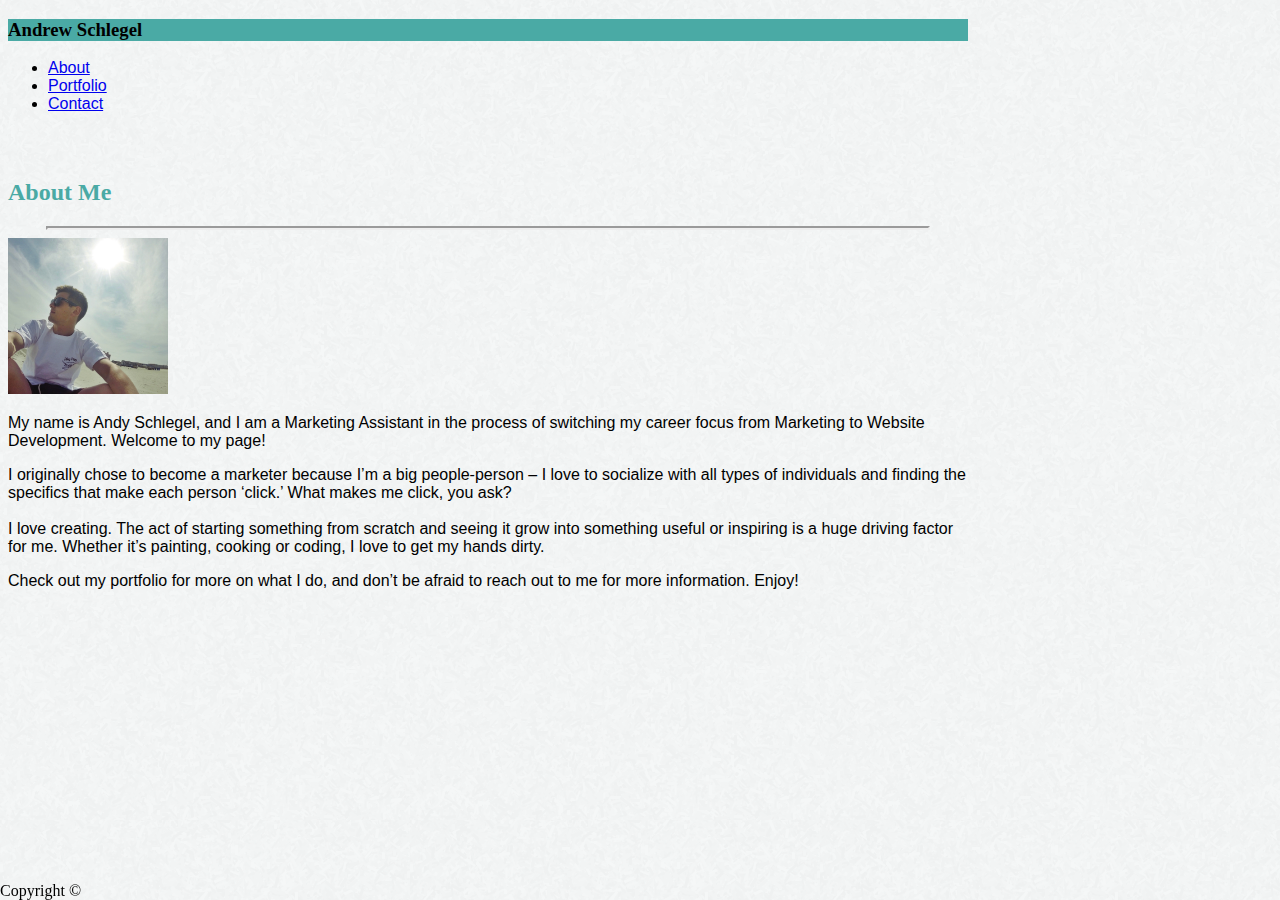
<file: index.html>
<!DOCTYPE html>
<html lang="en">

<head>
    <meta charset="UTF-8">
    <meta name="viewport" content="width=device-width, initial-scale=1.0">
    <meta http-equiv="X-UA-Compatible" content="ie=edge">
    <link rel="stylesheet" href="https://stackpath.bootstrapcdn.com/bootstrap/4.1.3/css/bootstrap.min.css" integrity="sha384-MCw98/SFnGE8fJT3GXwEOngsV7Zt27NXFoaoApmYm81iuXoPkFOJwJ8ERdknLPMO"
        crossorigin="anonymous">
    <link rel="stylesheet" type="text/css" href="style.css">
    <title>Bootstrap Portfolio</title>
</head>

<body>
    <nav class="border-bottom navbar navbar-expand-lg bg-white" id="no-ptb">
        <div class="wrapper container" style="width: 960px">
            <div class="col-md-3" id="pl-fix">
                <div class="position-relative pb-2 pt-3 float-left pr-2" id="teal">
                    <h3 class="ml-4 navbar-brand text-light font-weight-bold" style="font-family: 'Georgia', Times, Times New Roman, serif;">Andrew Schlegel</h3>
                </div>
            </div>
            <div class="col-md-8">
                <div class="float-right position-relative" id="navbarText">
                    <ul class="navbar-nav mr-auto">
                        <li class="nav-link active">
                            <a class="text-muted nav-link border-right pr-4 arial navitem" href="#" data-toggle="tooltip" data-placement="right" title="Hooray!">About</a>
                        </li>

                        <li class="nav-link active"  id="navitem">
                            <a class="text-muted nav-link border-right pr-4 arial" href="portfolio.html">Portfolio</a>
                        </li>

                        <li class="nav-link active">
                            <a class="text-muted nav-link arial" href="contact.html">Contact</a>
                        </li>
                    </ul>
                </div>
            </div>
        </div>
    </nav>
    <div class="wrapper container" style="width: 960px">
        <div class="mt-4 mb-5 bg-white flexe border jumbotron jumbotron-fluid center"  id="jumbo-fix">
            <div class="row"  id="pt-fix">
                <div class="col-md-12">
                    <h2 class="ml-4 teal font-weight-bold" style="margin-bottom: 20px; font-family: 'Georgia', Times, Times New Roman, serif;">About Me</h2>
                    <hr style="border-width: 2px">
                </div>
            </div>
            <div class="mt-4 row">
                <div class="col-md-12">
                    <div class="col-md-2">
                        <img class="float-left ml-2 pr-3" width="160" src="assets/images/personal-pic.jpg" alt="">
                    </div>
                    <div class="mw-100 col-md-10">
                        <p class="ml-2 arial text-muted">My name is Andy Schlegel, and I am a Marketing Assistant in the process of switching
                            my career focus from Marketing to Website Development. Welcome to my page!
                        </p>

                        <p class="ml-2 arial text-muted">
                            I originally chose to become a marketer because I’m a big people-person – I love to socialize with all types of individuals
                            and finding the specifics that make each person ‘click.’ What makes me click, you ask?
                            <br>
                            <br> I love creating. The act of starting something from scratch and seeing it grow into something
                            useful or inspiring is a huge driving factor for me. Whether it’s painting, cooking or coding,
                            I love to get my hands dirty.
                        </p>

                        <p class="ml-2 arial text-muted">
                            Check out my portfolio for more on what I do, and don’t be afraid to reach out to me for more information. Enjoy!
                            <br>

                        </p>
                    </div>
                </div>
            </div>
        </div>
    </div>
<footer class="footer" style="bottom: 0; width: 100%;" id="footer">
    <div class="row">
        <div class="col-md-12">
            	<div class="pt-2" id="teal3"></div>
			
        		<div class="row">
        			<div class="col-md-12">
            			<div class="span12 text-center pt-3 bg-dark">
                			<span class="text-muted small">Copyright &copy;</span>
            			</div>
					</div>
   				</div>
        </div>
    </div>
    
</footer>
</body>

</html>
</file>
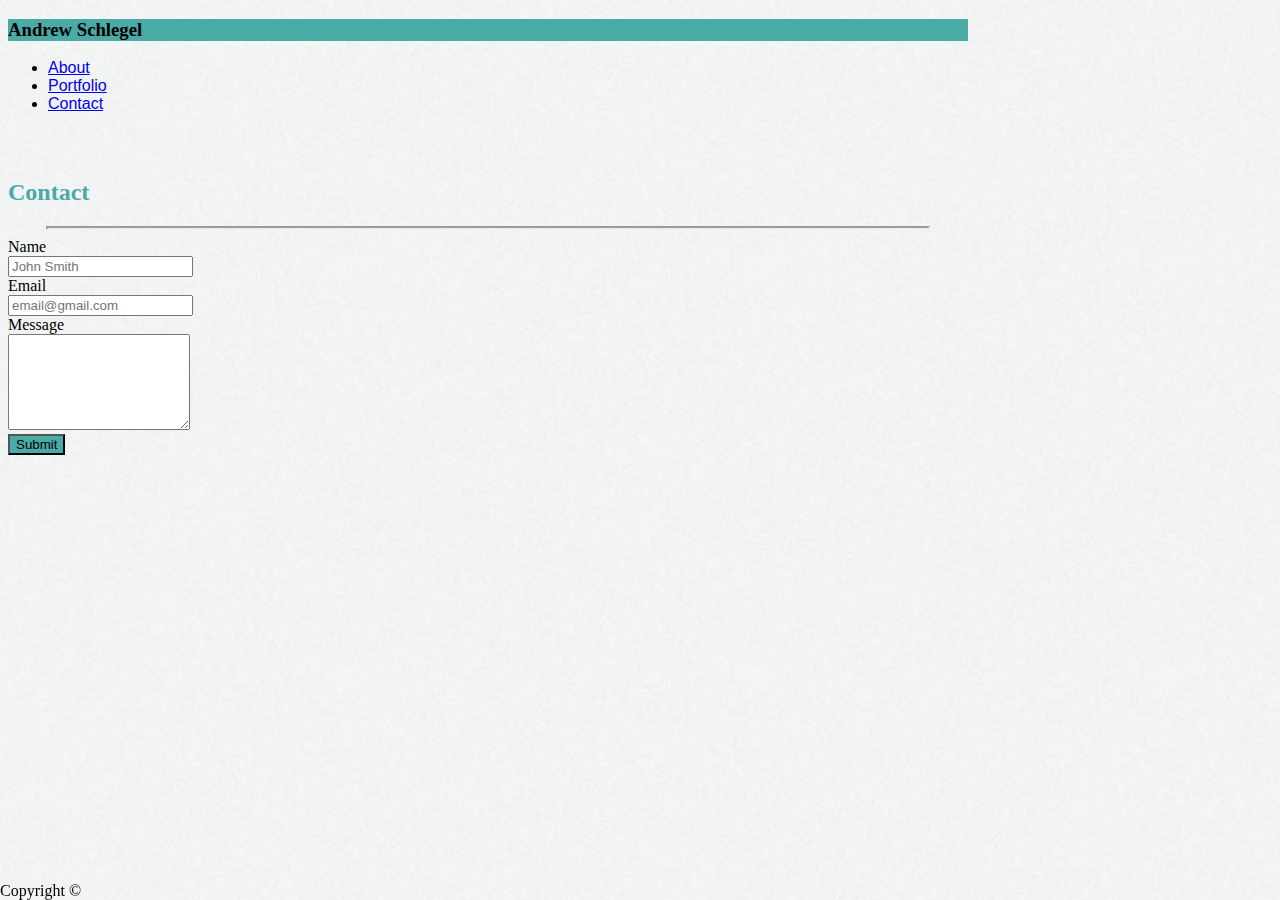
<file: contact.html>
<!DOCTYPE html>
<html lang="en">

<head>
    <meta charset="UTF-8">
    <meta name="viewport" content="width=device-width, initial-scale=1.0">
    <meta http-equiv="X-UA-Compatible" content="ie=edge">
    <link rel="stylesheet" href="https://stackpath.bootstrapcdn.com/bootstrap/4.1.3/css/bootstrap.min.css" integrity="sha384-MCw98/SFnGE8fJT3GXwEOngsV7Zt27NXFoaoApmYm81iuXoPkFOJwJ8ERdknLPMO"
        crossorigin="anonymous">
    <link rel="stylesheet" type="text/css" href="style.css">
    <title>Bootstrap Portfolio</title>
</head>

<body>
    <nav class="border-bottom navbar navbar-expand-lg bg-white" id="no-ptb">
        <div class="container" style="width: 960px">
            <div class="col-md-8" id="pl-fix">
                <div class="position-relative pb-2 pt-3 float-left pr-2" id="teal">
                    <h3 class="ml-4 navbar-brand text-light font-weight-bold" style="font-family: 'Georgia', Times, Times New Roman, serif;">Andrew Schlegel</h3>
                </div>
            </div>
            <div class="col-md-4">
                <div class="float-right position-relative" id="navbarText">
                    <ul class="navbar-nav mr-auto">
                        <li class="nav-link active">
                            <a class="text-muted nav-link border-right pr-4 arial" href="index.html">About</a>
                        </li>

                        <li class="nav-link active">
                            <a class="text-muted nav-link border-right pr-4 arial" href="portfolio.html">Portfolio</a>
                        </li>

                        <li class="nav-link active">
                            <a class="text-muted nav-link arial" href="#">Contact</a>
                        </li>
                    </ul>
                </div>
            </div>
        </div>
    </nav>
    <div class="container" style="width:960px;">
        <div class="mt-4 flex bg-white border jumbotron jumbotron-fluid center" id="jumbo-fix">
            <div class="row"  id="pt-fix">
                <div class="col-md-12">
                    <h2 class="ml-4 teal font-weight-bold"  style="margin-bottom: 20px; font-family: 'Georgia', Times, Times New Roman, serif;">Contact</h2>
                    <hr style="border-width: 2px">
                </div>
            </div>
            <form class="container">
                <div class="form-group" id="mb-0">
                    <label class="col-md-2 col-form-label text-muted">Name</label>

                </div>
                <div class="form-group">
                    <div class="col-md-12">
                        <input type="name" class="form-control" id="name" placeholder="John Smith">
                    </div>

                </div>
                <div class="form-group" id="mb1-0">
                    <label class="col-md-2 col-form-label text-muted">Email</label>

                </div>
                <div class="form-group">
                    <div class="col-md-12">
                        <input type="email" class="form-control" id="inputEmail" placeholder="email@gmail.com">
                    </div>
                </div>

                <div class="form-group" id="mb2-0">
                    <label class="col-md-2 col-form-label text-muted">Message</label>
                </div>

                <div class="form-group">
                    <div class="col-md-12">
                        <textarea class="form-control" rows="6" id="message"></textarea>
                    </div>
                </div>

                <div class="col-sm-3 rounded">
                    <button type="submit" class="btn text-white pl-4 pr-4" id="teal4">Submit</button>
                </div>

            </form>

        </div>
    </div>
   
    <footer class="footer" style="bottom: 0; width: 100%;" id="footer">
    <div class="row">
        <div class="col-md-12">
            	<div class="pt-2" id="teal3"></div>
			
        		<div class="row">
        			<div class="col-md-12">
            			<div class="span12 text-center pt-3 bg-dark">
                			<span class="text-muted small">Copyright &copy;</span>
            			</div>
					</div>
   				</div>
        </div>
    </div>
    
</footer>
</body>

</html>
</file>
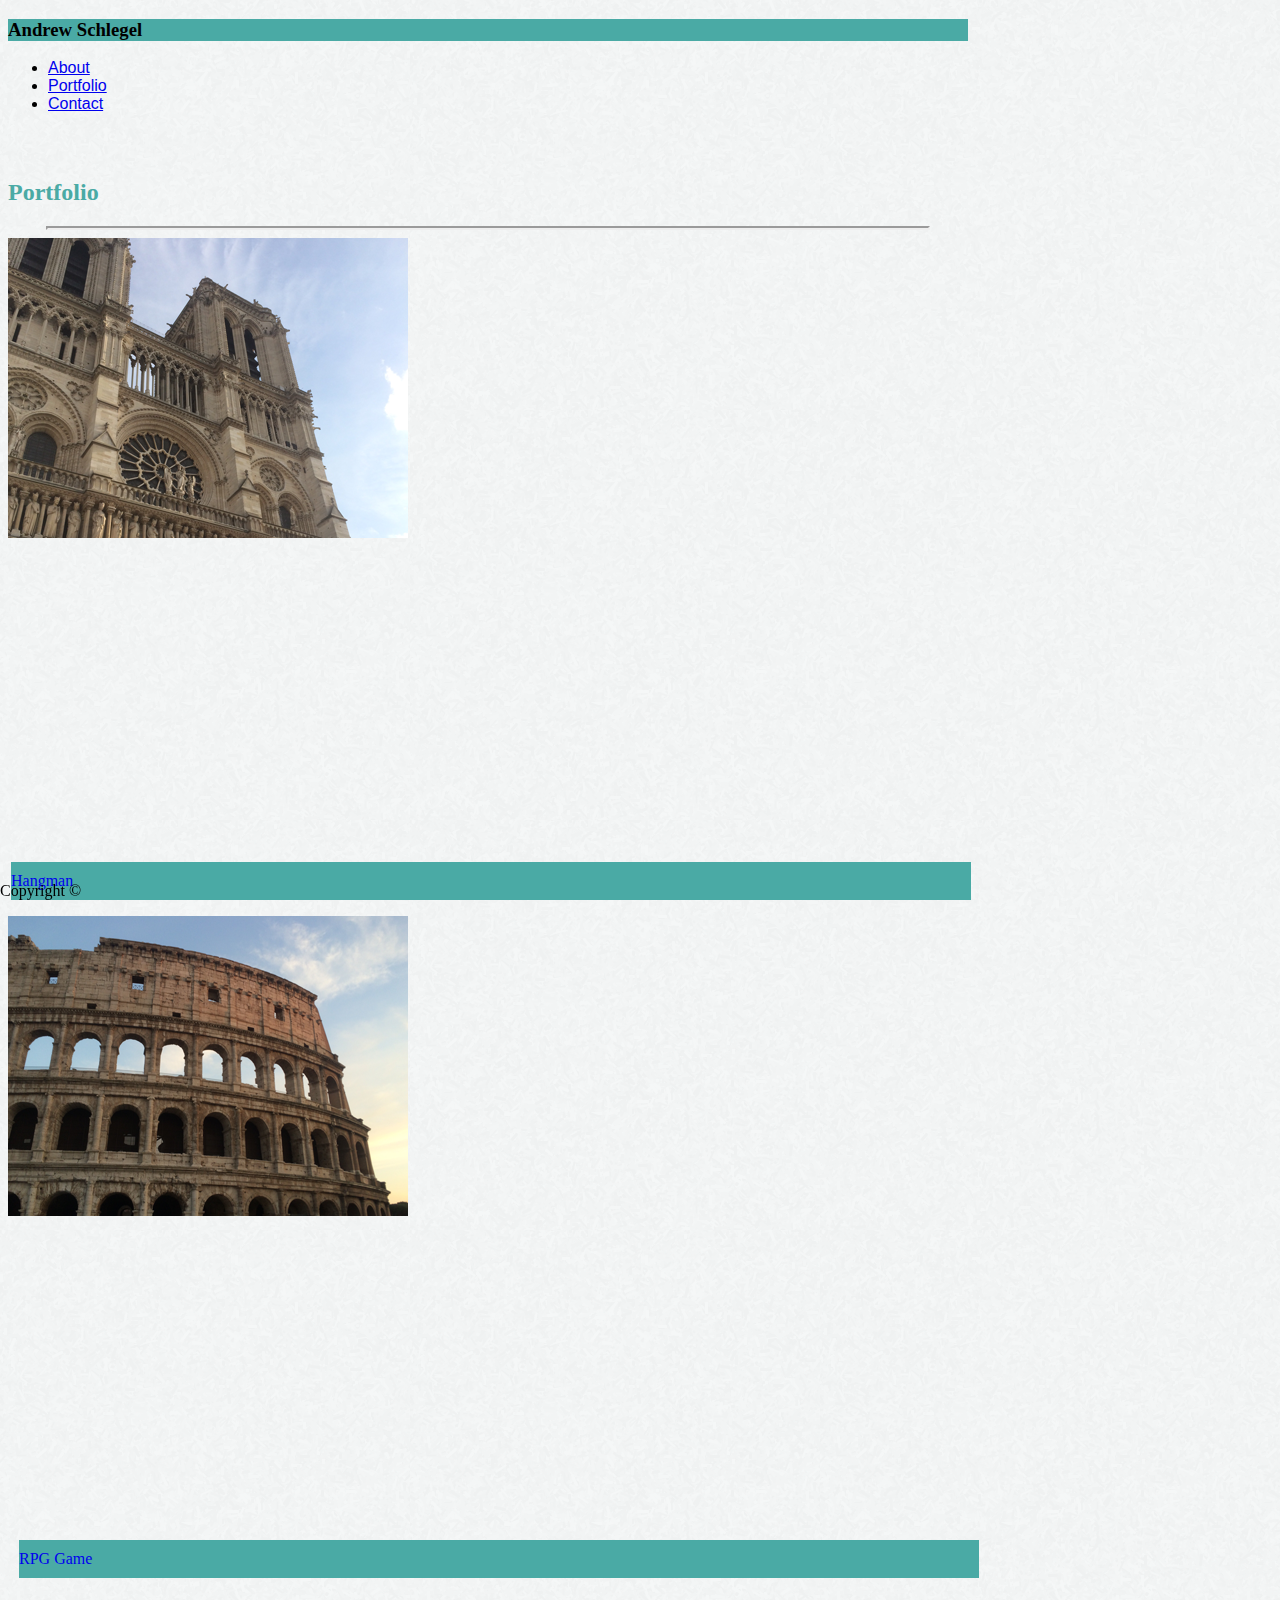
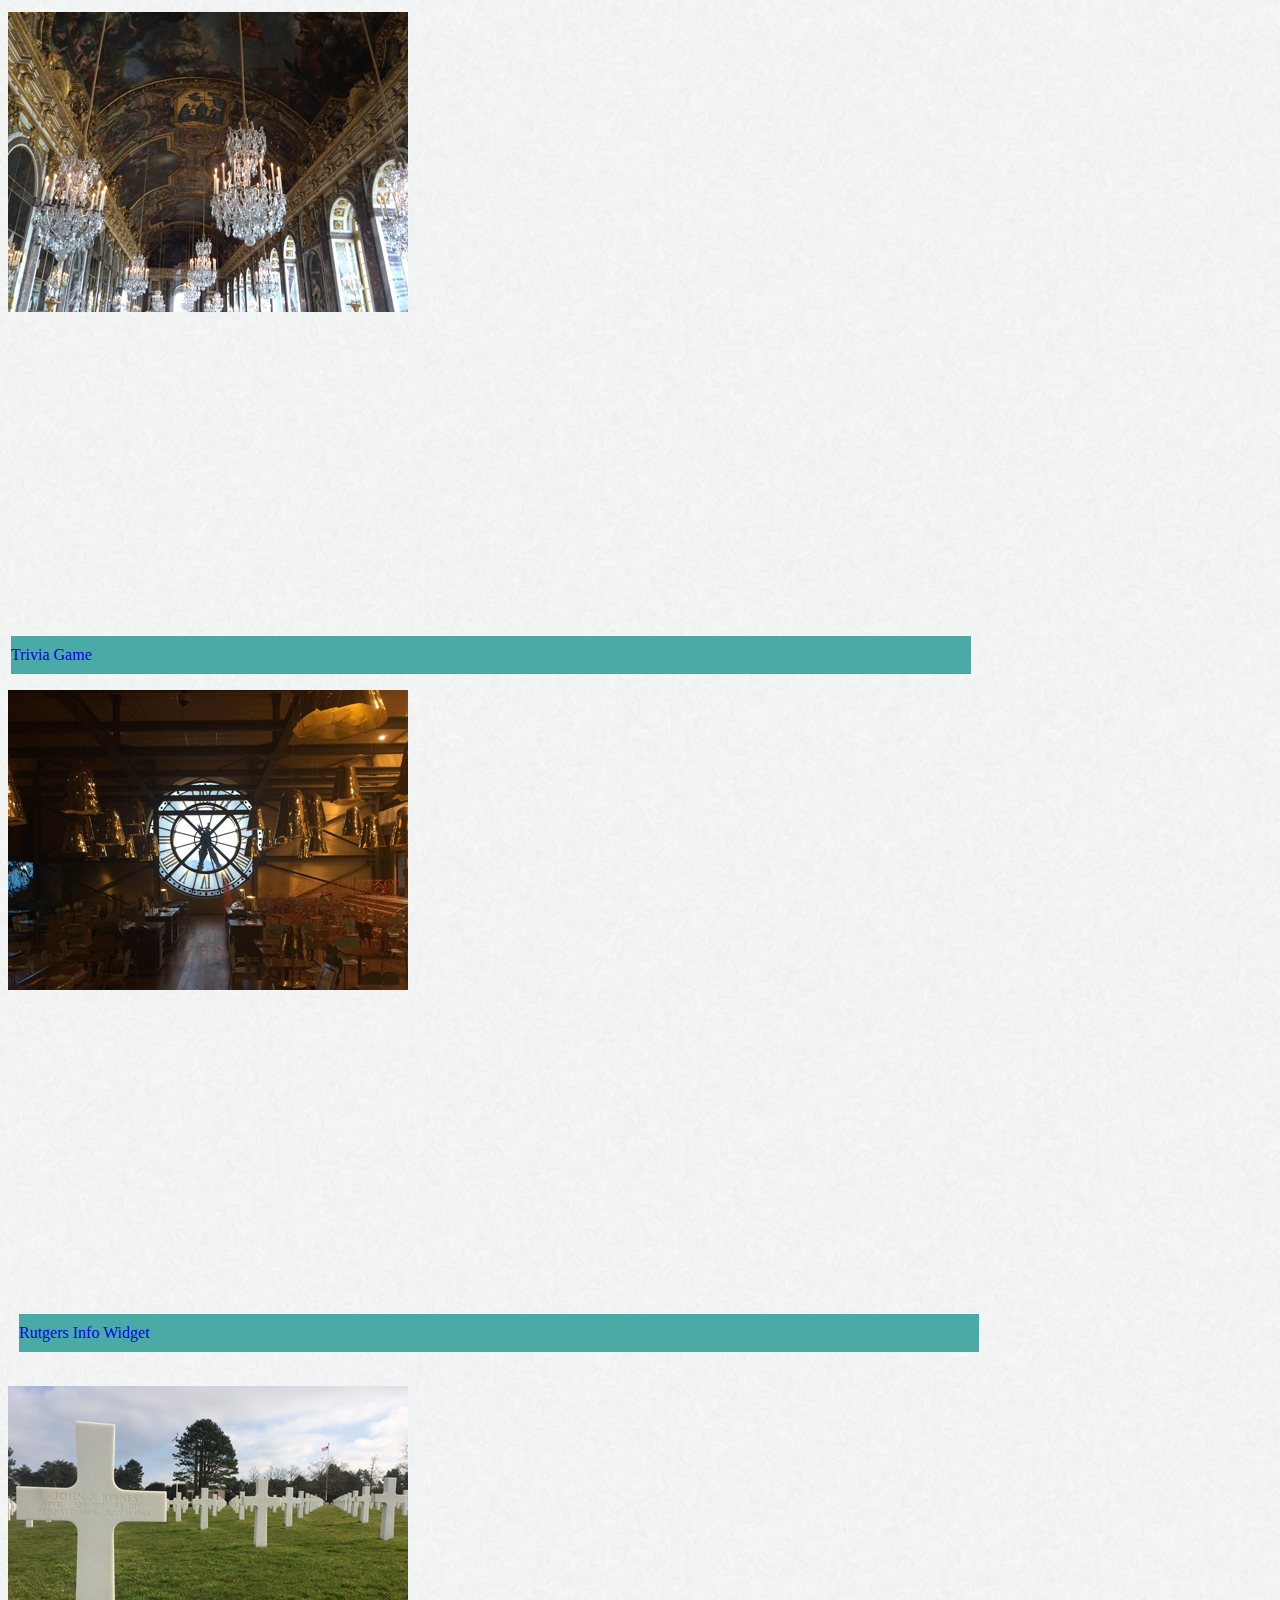
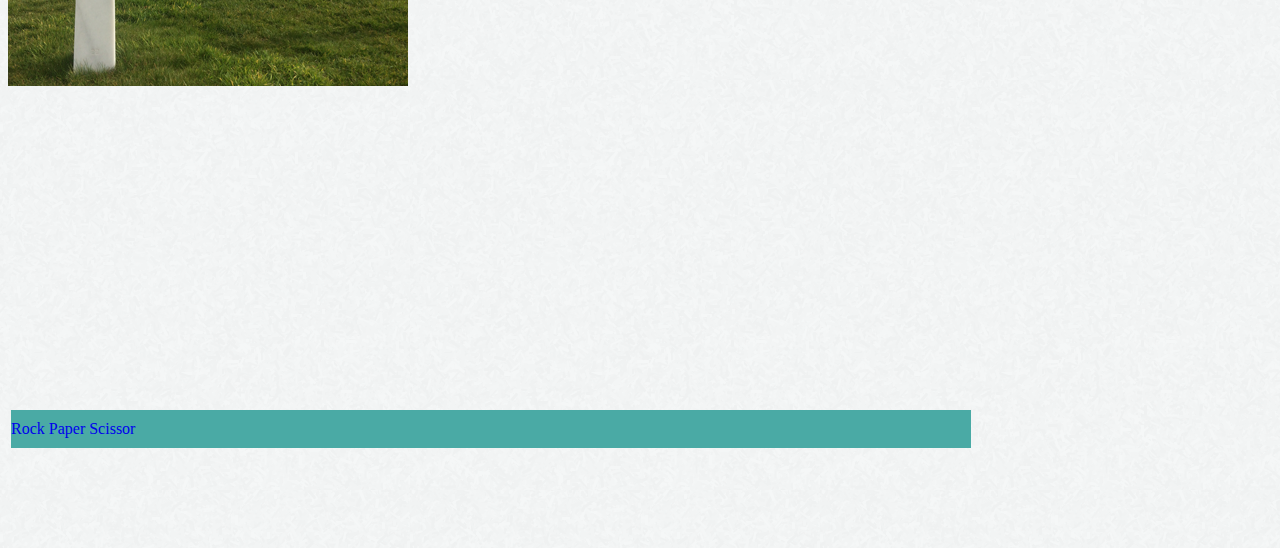
<file: portfolio.html>
<!DOCTYPE html>
<html lang="en">

<head>
    <meta charset="UTF-8">
    <meta name="viewport" content="width=device-width, initial-scale=1.0">
    <meta http-equiv="X-UA-Compatible" content="ie=edge">
    <link rel="stylesheet" href="https://stackpath.bootstrapcdn.com/bootstrap/4.1.3/css/bootstrap.min.css" integrity="sha384-MCw98/SFnGE8fJT3GXwEOngsV7Zt27NXFoaoApmYm81iuXoPkFOJwJ8ERdknLPMO"
        crossorigin="anonymous">
    <link rel="stylesheet" type="text/css" href="style.css">
    <title>Bootstrap Portfolio</title>
</head>

<body>
    <nav class="border-bottom navbar navbar-expand-lg bg-white" id="no-ptb">
        <div class="container" style="width: 960px">
            <div class="col-md-8" id="pl-fix">
                <div class="position-relative pb-2 pt-3 float-left pr-2" id="teal">
                    <h3 class="ml-4 navbar-brand text-light font-weight-bold" style="font-family: 'Georgia', Times, Times New Roman, serif;">Andrew Schlegel</h3>
                </div>
            </div>
            <div class="col-md-4">
                <div class="float-right position-relative" id="navbarText">
                    <ul class="navbar-nav mr-auto">
                        <li class="nav-link active">
                            <a class="text-muted nav-link border-right pr-4 arial" href="index.html">About</a>
                        </li>

                        <li class="nav-link active">
                            <a class="text-muted nav-link border-right pr-4 arial" href="#">Portfolio</a>
                        </li>

                        <li class="nav-link active">
                            <a class="text-muted nav-link arial" href="contact.html">Contact</a>
                        </li>
                    </ul>
                </div>
            </div>
        </div>
    </nav>
    <div class="wrapper container" style="width:960px">
        <div class="mt-4 bg-white flex border jumbotron jumbotron-fluid center" id="jumbo-fix">
            <div class="row" id="pt-fix">
                <div class="col-md-12">
                    <h2 class="ml-4 teal font-weight-bold" style="margin-bottom: 20px; font-family: 'Georgia', Times, Times New Roman, serif;">Portfolio</h2>
                    <hr style="border-width: 2px">
                </div>
            </div>
            <!-- <div class="mt-3 row"> COMMENTED OUT FOR SUB COLUMNS
                IMPROVES RESPONSIVENESS-->
            <div class="row">
                <!-- <div class="col-lg-10 col-sm-offset-2"> -->
                <div class="ml-2 col-lg-3 col-sm-4  col-md-6">
                    <img class="card-img float-left ml-2 mb-1 img-responsive mw-100" src="assets/images/port1.png">
                    <div class="w-100 card-img-overlay position-absolute ">
                        <p class=" text-center" id="tealdiv" style="margin-top: 33.33%;margin-left: 3px; width: 100%; padding-top: 10px; padding-bottom: 10px">
                            <a class="text-white" href="#" style="text-decoration: none">Hangman</a>
                        </p>
                    </div>
                </div>
                <div class="no-border col-lg-3 col-sm-4 col-md-6 ">
                    <img class="card-img float-left ml-3 img-responsive mw-100" src="assets/images/port2.png">

                    <div class="w-100 card-img-overlay position-absolute">
                        <p class=" text-center" id="tealdiv3" style="margin-top: 33.33%; margin-left: 11px;  width: 100%; padding-top: 10px; padding-bottom: 10px">
                            <a class="text-white" href="#" style="text-decoration: none">RPG Game</a>
                        </p>
                    </div>
                </div>

            </div>
            <br>
            <!-- <div class="mt-3 row"> -->
            <div class="row">
                <div class="ml-2 col-lg-3 col-sm-4 col-md-6 ">
                    <img class="card-img float-left ml-2 mb-1 img-responsive mw-100" src="assets/images/port3.png">

                    <div class="w-100 card-img-overlay position-absolute ">
                        <p class=" text-center" id="tealdiv4" style="margin-top: 33.33%;margin-left: 3px; width: 100%; padding-top: 10px; padding-bottom: 10px">
                            <a class="text-white" href="#" style="text-decoration: none">Trivia Game</a>
                        </p>
                    </div>
                </div>
                <div class=" no-border col-lg-3 col-sm-4 col-md-6 ">
                    <img class="card-img float-left ml-3 img-responsive mw-100" src="assets/images/port4.png">

                    <div class="w-100 card-img-overlay position-absolute ">
                        <p class=" text-center" id="tealdiv" style="margin-top: 33.33%;margin-left: 11px; width: 100%; padding-top: 10px; padding-bottom: 10px">
                            <a class="text-white" href="#" style="text-decoration: none">Rutgers Info Widget</a>
                        </p>
                    </div>
                </div>
            </div>
            <!-- </div> -->
            <br>
            <div class="row">
                <!-- <div class="col-md-12"> -->
                <div class=" ml-2 col-lg-3 col-sm-4 col-md-6 ">
                    <img class="card-img float-left ml-2 img-responsive mw-100" src="assets/images/port5.png">

                    <div class="w-100 card-img-overlay position-absolute ">
                        <p class=" text-center" id="tealdiv1" style="margin-top: 33.33%; margin-left: 3px; width: 100%; padding-top: 10px; padding-bottom: 10px">
                            <a class="text-white" href="#" style="text-decoration: none">Rock Paper Scissor</a>
                        </p>
                    </div>
                </div>
            </div>
            <!-- </div> -->
        </div>
    </div>
    </div>
    </div>

    <footer class="footer" style="bottom: 0; width: 100%;" id="footer">
        <div class="row">
            <div class="col-md-12">
                <div class="pt-2" id="teal3"></div>

                <div class="row">
                    <div class="col-md-12">
                        <div class="span12 text-center pt-3 bg-dark">
                            <span class="text-muted small">Copyright &copy;</span>
                        </div>
                    </div>
                </div>
            </div>
        </div>

    </footer>
</body>

</html>
</file>
<file: style.css>
body {
	background-image: url(assets/images/paper_fibers.png);
	overflow-x: hidden;
	max-width: 100%;
}

#teal {
    background-color: #4aaaa5;
}

#teal2 {
    background-color: #4aaaa5;
}

#teal3 {
    background-color: #4aaaa5;
}

#teal4 {
    background-color: #4aaaa5;
	border-radius: 0px !important;
}

#tealdiv {
    background-color: #4aaaa5;
    /* width: 220px; */
}
#tealdiv1 {
    background-color: #4aaaa5;
    /* width: 220px; */
}

#tealdiv2 {
    background-color: #4aaaa5;
    /* width: 220px; */
}
#tealdiv3 {
    background-color: #4aaaa5;
    /* width: 220px; */
}

#tealdiv4 {
    background-color: #4aaaa5;
    /* width: 220px; */
}

#no-ptb {
	padding-top: 0px;
	padding-bottom: 0px;
}

#mb-0 {
    margin-bottom: 0px;
}

#mb1-0 {
    margin-bottom: 0px;
}

#mb2-0 {
    margin-bottom: 0px;
}

hr {
	width: 880px;
}

#jumbo-fix {
	padding-bottom: 36px;
	margin-bottom: 48px;
	padding-top: 0px;
}

#pt-fix {
	padding-top: 30px;
}

#pl-fix {
	padding-left: 0px;
}

.teal {
    color: #4aaaa5;
}

.arial {
    font-family: 'Arial', 'Helvetica Neue', Helvetica, sans-serif;
}

.no-border {
    border: none;
}

#footer {
  position: fixed;
  width: 100%;
  bottom: 0;
  right: 0;
}





@media (min-width: 640px) and (max-width: 768px) {
    .navbar-nav {
        float: none;
    }
    .card-img-overlay {
		width: 50%;
		
	}
	
	/* .row {
		width: 500px;
		margin: 0 auto;
	} */
}

/*works for header row*/
@media (min-width: 768px) and (max-width: 980px) {
	hr {
		width: 640px;
	}
}

@media (min-width: 640px) and (max-width: 768px) {
	#no-ptb {
		padding-left: 0px;
		padding-right: 0px;
	}
	hr {
		width: 460px;
	}
	img {
		width: 100px;
	}
}

@media (max-width: 640px) {
	#no-ptb {
		padding-left: 0px;
		padding-right: 0px;
	}
	hr {
		width: 880px;
	}
}
</file>
